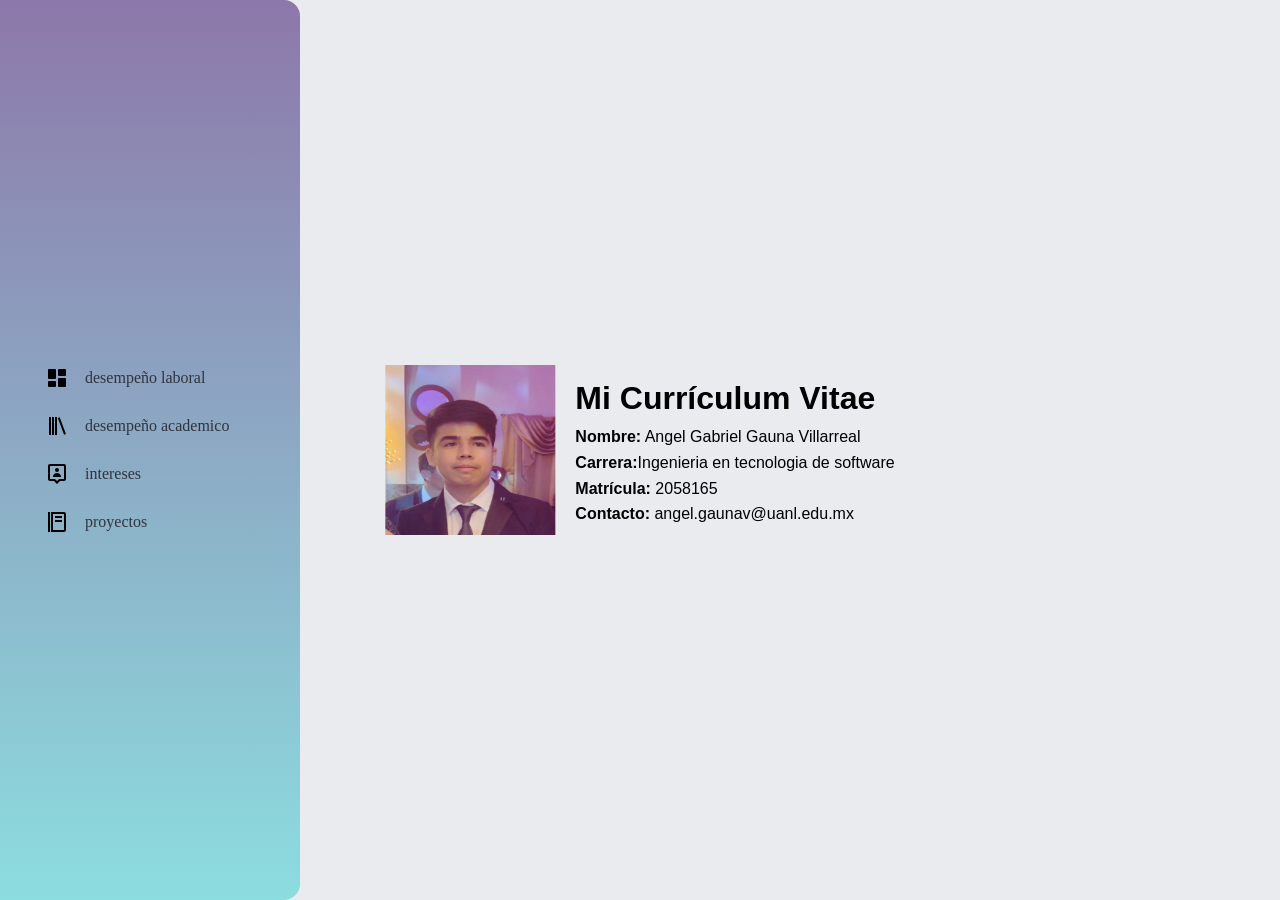
<file: index.html>
<!DOCTYPE html>
<html lang="es">
<head>
  <meta charset="UTF-8">
  <meta http-equiv="X-UA-Compatible" content="IE=edge">
  <meta name="viewport" content="width=device-width, initial-scale=1.0">
  <title>Mi curriculum vitae</title>
  <link rel="stylesheet" href="css/stilo.css">
</head>
<body>
  <div class="contenedor-cv">
    <img src="img/foto menu.jpeg" alt="foto" class="foto-cerca">

    
    <div class="info-texto">
      <h1>Mi Currículum Vitae</h1>
      <p><strong>Nombre:</strong> Angel Gabriel Gauna Villarreal</p>
      <p><strong>Carrera:</strong>Ingenieria en tecnologia de software</p>
      <p><strong>Matrícula:</strong> 2058165</p>
      <p><strong>Contacto:</strong> angel.gaunav@uanl.edu.mx</p>
    </div>
  </div>


    <nav class="nav">
       <ul class="list">
           <li class="list__item">
            <div class="list_button">
              <img src="assets/dashboard.svg" class="list_img" alt="">
              <a href="desempeño laboral.html" class="nav_link">desempeño laboral</a>
            </div>
           </li>
               
           <li class="list_item">
               <div class="list_button list_button--click">
                <img src="assets/libros.svg" class="list_img" alt="">
                <a href="desempeño academico.html" class="nav_link">desempeño academico</a>
               </div>
           </li>

           <li class="list__item">
            <div class="list_button">
              <img src="assets/interes.svg" class="list_img" alt="">
              <a href="intereses.html" class="nav_link">intereses</a>

            </div>
           </li>

           <li class="list__item">
            <div class="list_button">
              <img src="assets/proyectos.svg" class="list_img" alt="">
              <a href="proyectos.html" class="nav_link">proyectos</a>
            </div>
           </li>





       </ul>

    </nav>


  <script src="script.js"></script>
</body>
</html>
</file>
<file: css/stilo.css>
*{
  margin: 0;
  padding: 0;
  box-sizing: border-box;
}

body{
  background: #eaebef;
}


.nav{
  width: 300px;
}

.nav_link{
  color: #303440;
  display: block;
  padding: 15px 0;
  text-decoration: none;
}

.list{
  width: 100%;
  height: 100vh;
  display: flex;
  justify-content: center;
  flex-direction: column;
  border-radius: 0 16px 16px 0;
  background-image: linear-gradient(to top, rgba(48, 208, 208, 0.504) 0%, rgba(51, 8, 103, 0.51) 100%);
}

.list__item{
  list-style: none;
  width: 100%;
  text-align: center;
  overflow: hidden;
}

.list_button{
  display: flex;
  align-items: center;
  gap: 1em;
  width: 70%;
  margin: 0 auto;
}



.contenedor-cv {
  display: flex;
  align-items: center;
  justify-content: center;
  position: absolute;
  top: 50%;
  left: 50%;
  transform: translate(-50%, -50%);
  gap: 20px; /* espacio entre imagen y texto */
  padding: 20px;
  max-width: 800px;
  text-align: left;
}

.foto-cerca {
  width: 170px;
  height: 170px;

}

.info-texto {
  font-family: Arial, sans-serif;
  font-size: 16px;
  line-height: 1.6;
}

body {
  background-image: url("https://www.toptal.com/designers/subtlepatterns/uploads/dot-grid.png");
  background-repeat: repeat;
}
</file>
